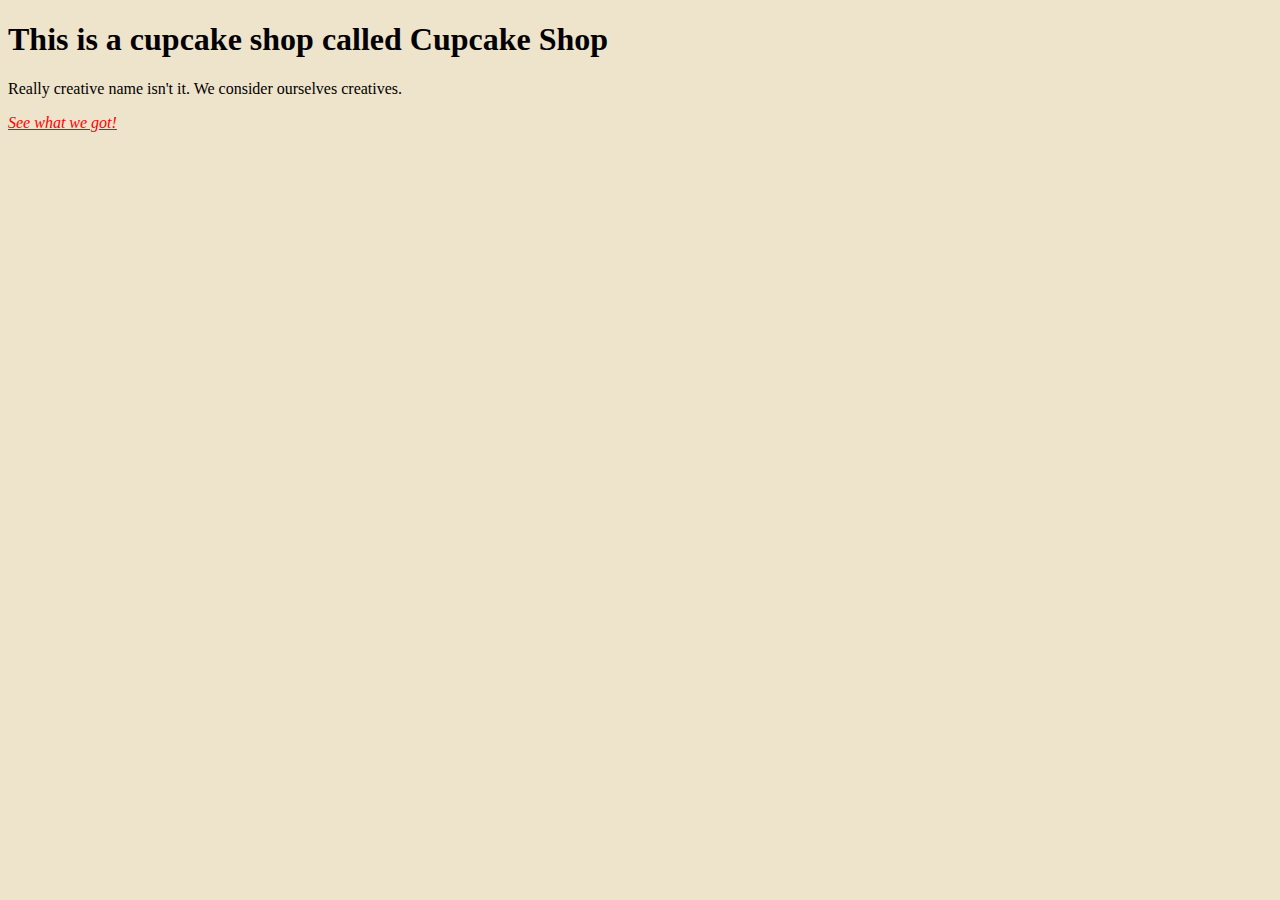
<file: index.html>
<!DOCTYPE html>
<html lang="en-US">
<head>
  <link rel="stylesheet" href="assets/css/styles.css" type="text/css">
  <meta charset="UTF-8">
  <meta name="viewport" content="width=device-width, initial-scale=1.0">
  <title>Cupcake Shop!</title>
</head>
<body>
  <h1>This is a cupcake shop called Cupcake Shop</h1>
  <p>Really creative name isn't it. We consider ourselves creatives.</p>
  <a class="flashy" href="html/cakes.html">See what we got!</a>
</body>
</html>
</file>
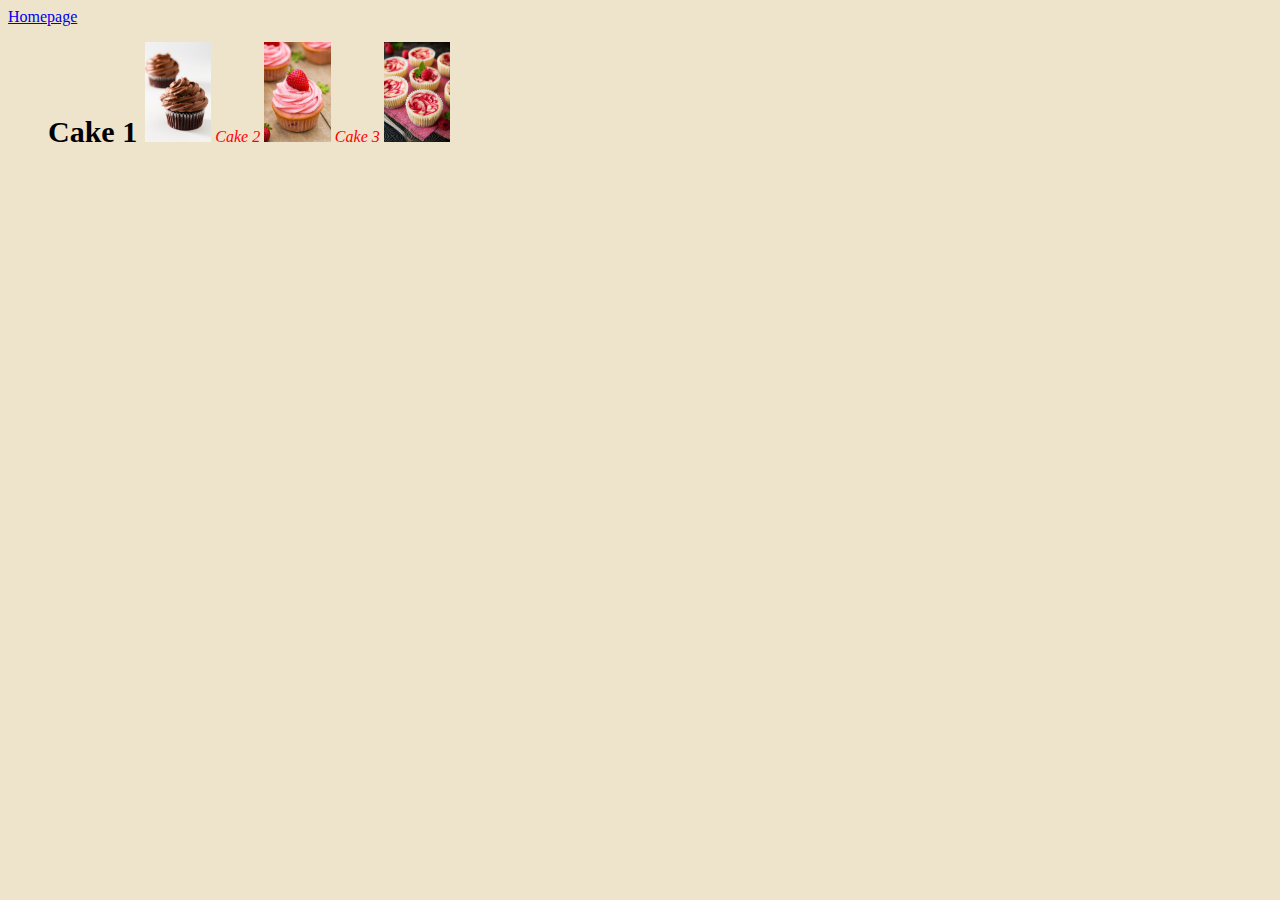
<file: html/cakes.html>
<!DOCTYPE html>
<html lang="en-US">
<head>
  <link rel="stylesheet" href="../assets/css/styles.css" type="text/css">
  <meta charset="UTF-8">
  <meta name="viewport" content="width=device-width, initial-scale=1.0">
  <title>Cupcake Shop | Our Cakes</title>
</head>
<body>
  <a href="../index.html">Homepage</a>
  <ul>
    <li class="best">Cake 1 <img src="../assets/img/chocolate.jpg" alt="Image of a chocolate cupcake"></li>
    <li class="flashy">Cake 2 <img src="../assets/img/vanilla.jpg" alt="Image of a vanilla and strawberry cupcake"></li>
    <li class="flashy">Cake 3 <img src="../assets/img/cheese.jpg" alt="Image of a cheese-cup-cake"></li>
  </ul>
</body>
</html>
</file>
<file: assets/css/styles.css>
body{
  background-color: #EEE3CB;
  font-family: serif;
}

.flashy{
  color: red;
  font-style: italic;
}

.best{
  font-size: 30px;
  font-weight: bold;
}

img{
  width: auto;
  height: 100px;
}
li{
  display: inline-block;
}
</file>
